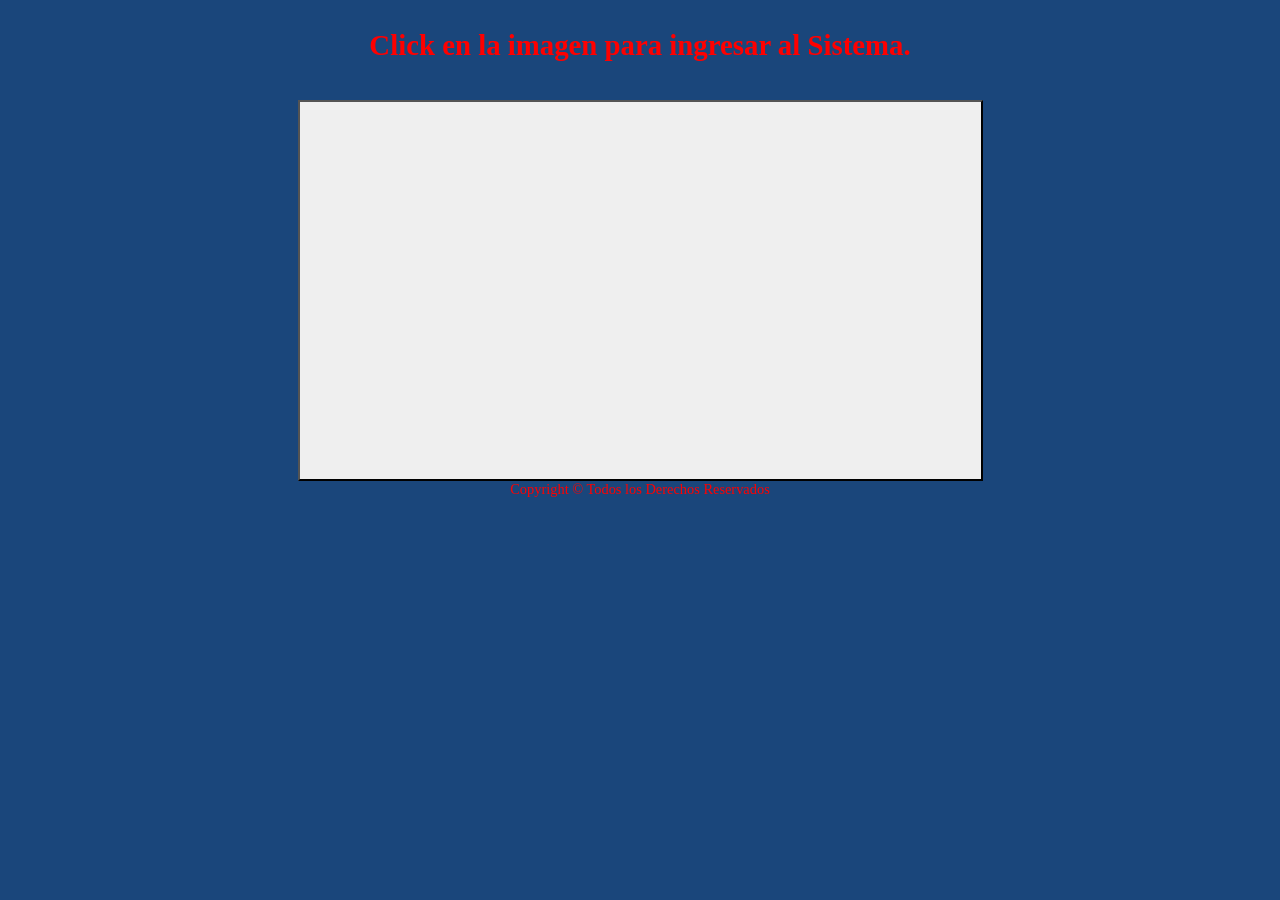
<file: webapp/src/main/webapp/about/index.html>
<!DOCTYPE html PUBLIC "-//W3C//DTD HTML 4.01 Transitional//EN" "http://www.w3.org/TR/html4/loose.dtd">
<html>
<head>
<meta http-equiv="Content-Type" content="text/html; charset=ISO-8859-1">
<title>Centro Medico&trade;Adamantium</title>

<style type="text/css">
body {
	background-color: #1A467B;
	font-family: Verdana;
	font-size: 90%;
	color: red;
}

li {
	margin-top: 6px;
	margin-bottom: 6px;
}

table {
	border-collapse: collapse;
}

table, th, td {
	border: 1px;
	border-style: solid;
	border-color: lightgray;
}

th, td {
	padding: 10px;
}

#wrapper {
	background-color: #ffffff;
	width: 900px;
	margin: 0px auto;
	padding: 12px;
}

.botonimagen {
	background-image:
		url(http://www.cuconcepcion.cl/wp-content/uploads/2012/01/centro-medico-cuc-9.jpg);
	background-repeat: no-repeat;
	background-position: center;
}
</style>

</head>
<body>


	<!-- 	<div id="wrapper" style="color: Aqua; "> -->
	<center>
		<h1 id="body" style="height: 52px;">
			<p>Click en la imagen para ingresar al Sistema.</p>
		</h1>
	</center>
	<center>
		<!-- 			<img alt="Isis Logo" src="about/images/consultorio.png" -->
		<!-- 				style="height: 662px; width: 891px;" />  -->
		<input type="button" class="botonimagen"
			onClick="location.href='wicket/'"
			style="height: 381px; width: 685px;">
	</center>


	<!-- 	</div> -->
	<center>Copyright � Todos los Derechos Reservados</center>
</body>
</html>
</file>
